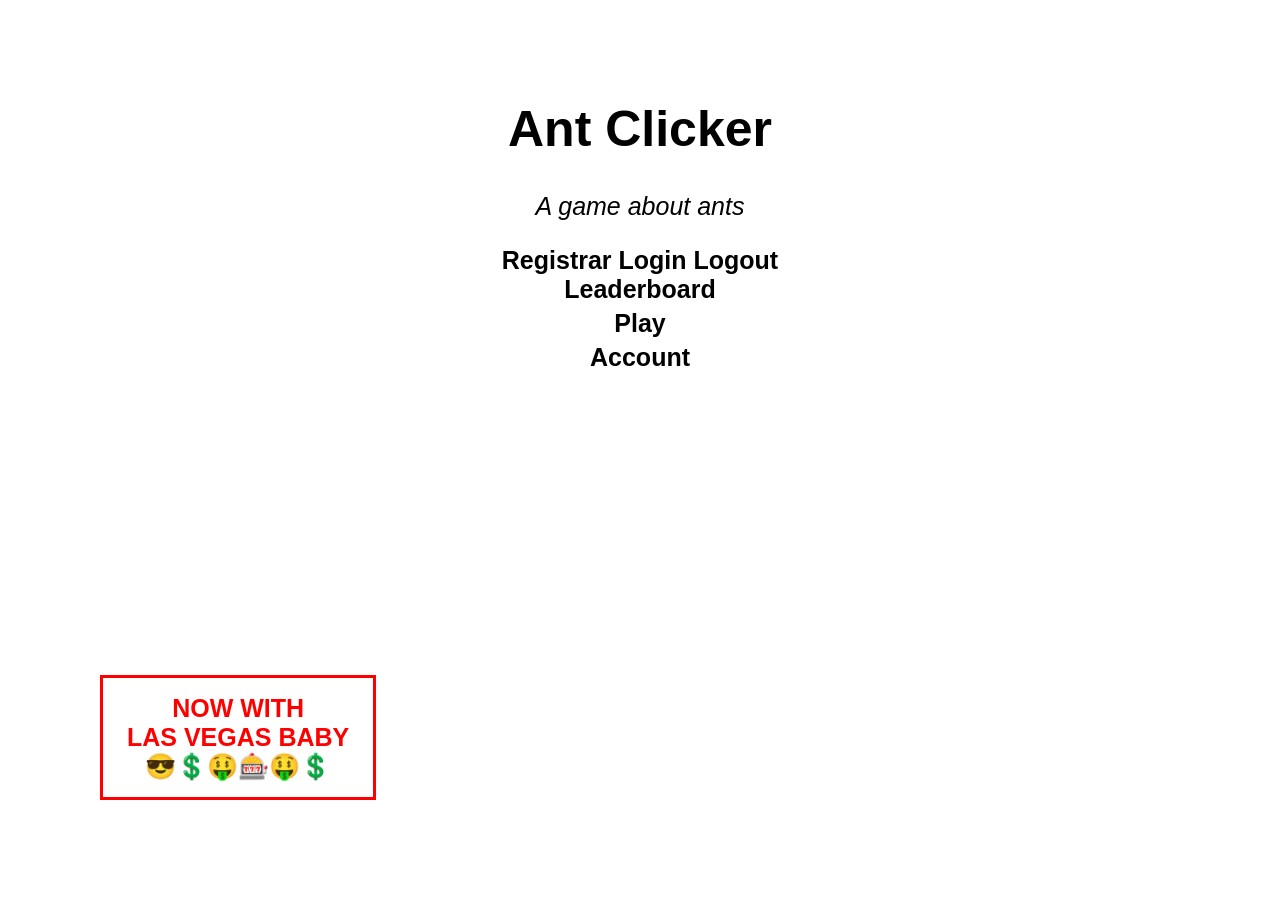
<file: index.html>
<!DOCTYPE html>
<html lang="en-US">
    <head>
        <meta charset="UTF-8">
        <title>Ant Clicker</title>
        <link rel="stylesheet" href="style.css">
    </head>
    <body class="sec_center">
        <h1>Ant Clicker</h1>
        <p><i>A game about ants</i></p>
        <div>
            <a href="cadastro/" id="registerButton">Registrar</a>
            <a href="login/" id="loginButton">Login</a>
            <a href="logout/" id="logoutButton">Logout</a>
        </div>
        <div style="display: flex; flex-direction: column; align-items: center; gap: 5px;">
            <a href="leaderboard/" id="LeaderboardButton">Leaderboard</a>
            <a href="jogo/" id="playButton">Play</a>
            <a href="account/" id="accountButton">Account</a>
        </div> 
         <div class="las_vegas_banner">
            <span>NOW WITH <br>
                LAS VEGAS BABY<br>
                 😎💲🤑🎰🤑💲</span>
        </div>
    </body>
</html>
</file>
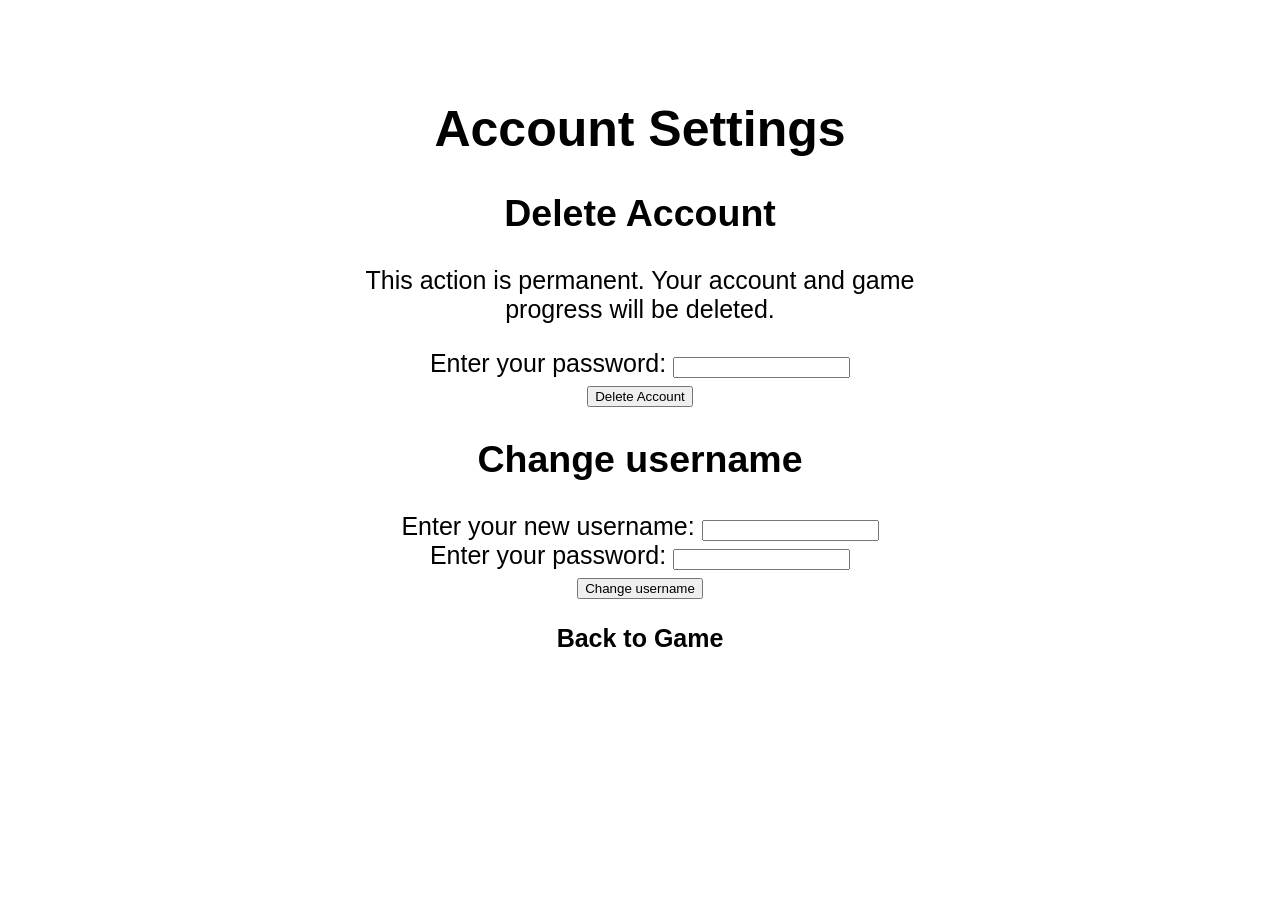
<file: account/index.html>
<!DOCTYPE html>
<html lang="en-US">
    <head>
        <meta charset="UTF-8">
        <title>Ant Clicker - Account</title>
        <link rel="stylesheet" href="style.css">
        <script src="../js/auth/delete_account.js" defer></script>
        <script src="../js/auth/change_username.js" defer></script>
    </head>
    <body class="sec_center">
        <h1>Account Settings</h1>

        <section>
            <h2>Delete Account</h2>

            <p>
                This action is permanent. Your account and game progress
                will be deleted.
            </p>

            <form id="delete_account_form">
                <label for="password">Enter your password:</label>

                <input
                    type="password"
                    id="password"
                    name="password"
                    required
                >
                <br>
                <button type="submit">
                    Delete Account
                </button>
            </form>

            <p id="delete_message"></p>
        </section>

        <section>
            <h2>Change username</h2>

            <form id="change_username_form">

                <laber for="username"> Enter your new username:</laber>

                <input
                    type="text"
                    id="username"
                    name="username"
                    required
                >
                <br>

                <label for="password_u">Enter your password:</label>

                <input
                    type="password"
                    id="password_u"
                    name="password_u"
                    required
                >
                <br>

                <button type="submit">
                    Change username
                </button>
            </form>

            <p id="change_message"></p>

        </section>

        <a href="../jogo/">Back to Game</a>
    </body>
</html>
</file>
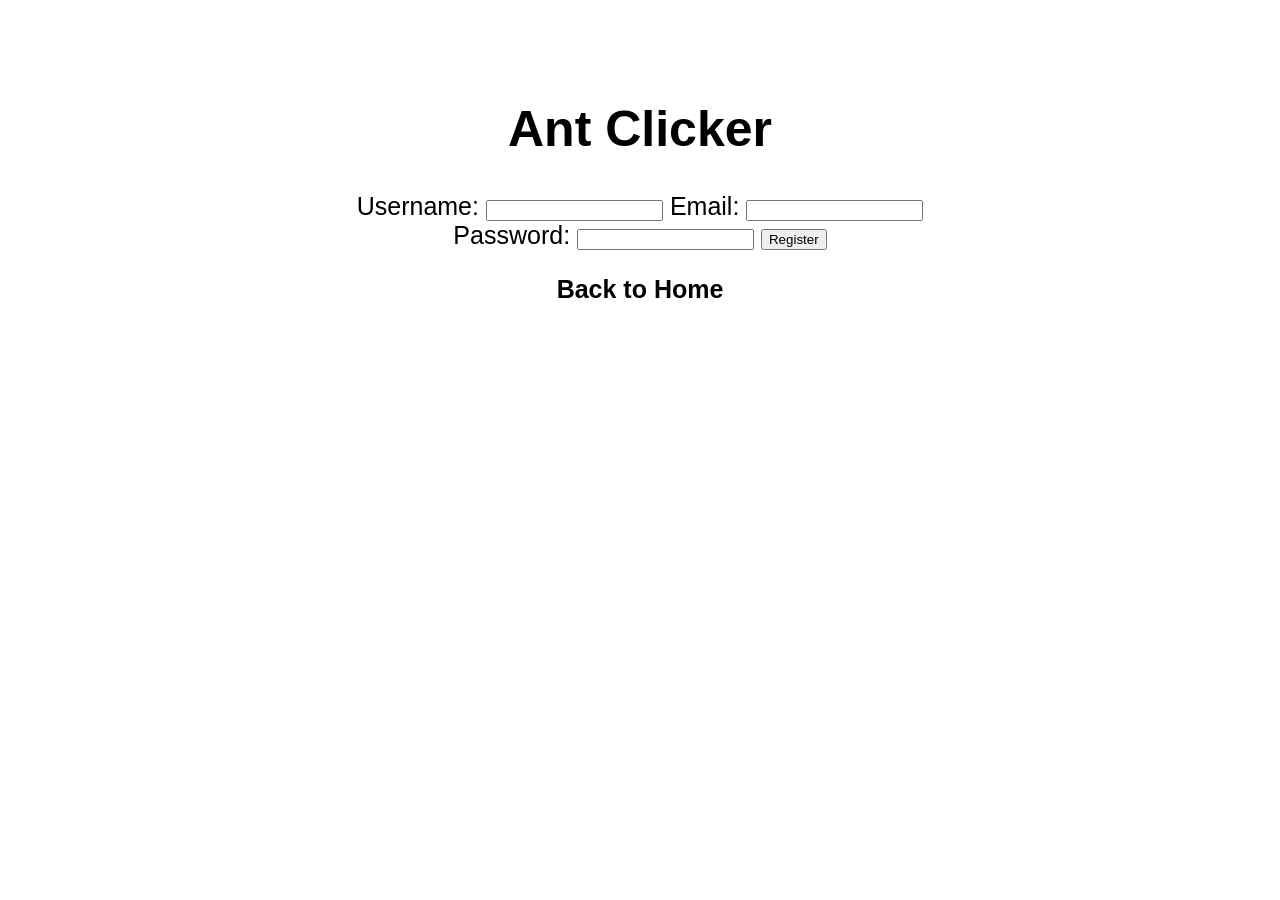
<file: cadastro/index.html>
<!DOCTYPE html>
<html lang="en-US">
    <head>
        <meta charset="UTF-8">
        <title>Ant Clicker - Register</title>
        <link rel="stylesheet" href="style.css">
        <script src="../js/auth/register.js" defer></script>
    </head>
    <body class="sec_center">
        <h1>Ant Clicker</h1>

        <form id="register_form">
            <label for="username">Username:</label>
            <input
                type="text"
                id="username"
                name="username"
                minlength="3"
                maxlength="30"
                required
            >

            <label for="email">Email:</label>
            <input
                type="email"
                id="email"
                name="email"
                maxlength="255"
                required
            >

            <label for="password">Password:</label>
            <input
                type="password"
                id="password"
                name="password"
                minlength="8"
                required
            >

            <button type="submit">Register</button>
        </form>

        <p id="register_message"></p>

        <a href="../index.html">Back to Home</a>
    </body>
</html>
</file>
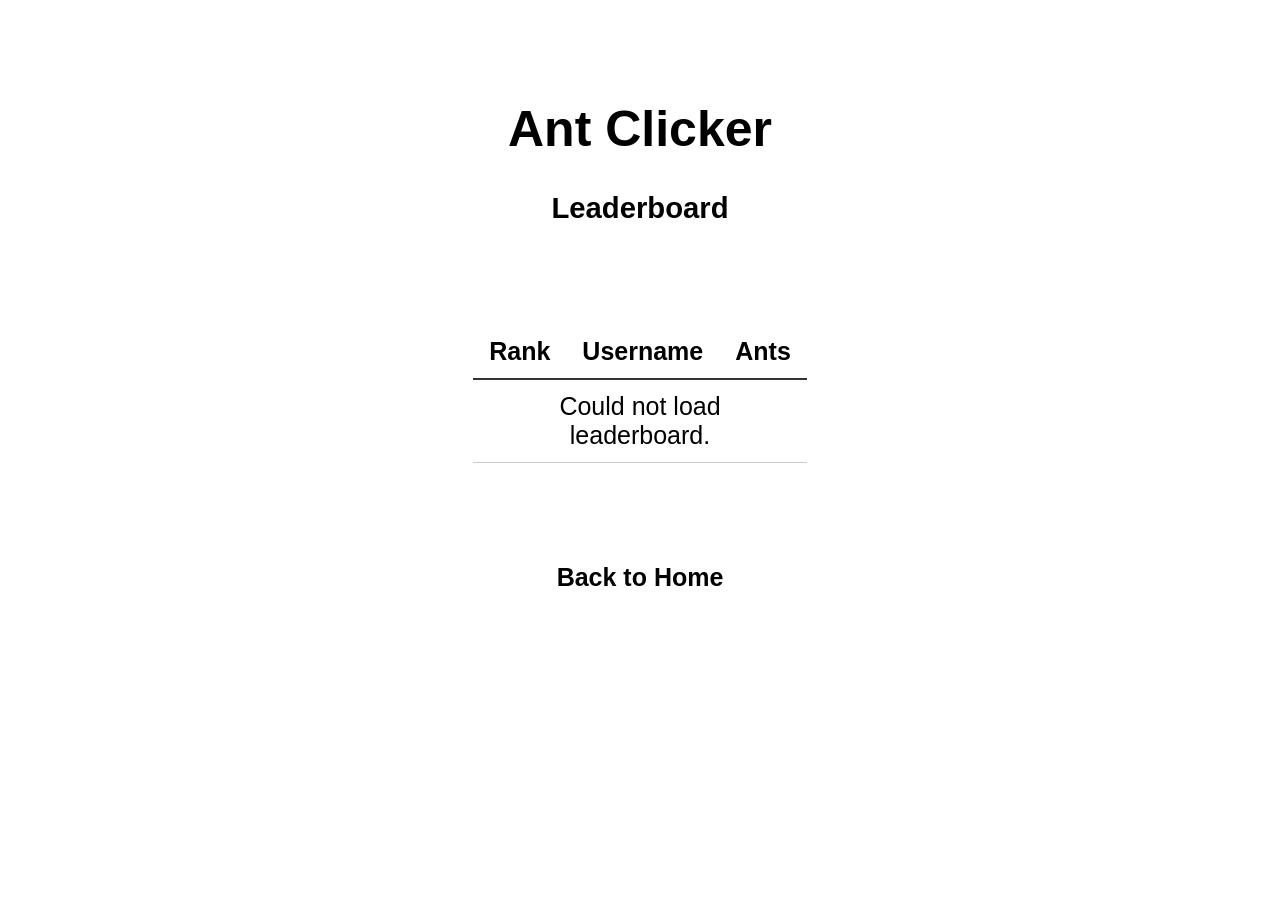
<file: leaderboard/index.html>
<!DOCTYPE html>
<html lang="en-US">
<head>
    <meta charset="UTF-8">
    <meta name="viewport" content="width=device-width, initial-scale=1.0">

    <title>Leaderboard - Ant Clicker</title>

    <link rel="stylesheet" href="style.css">

    <script src="../js/game_logic/leaderboard/leaderboard.js" defer></script>
</head>

<body class="sec_center">
    <h1>Ant Clicker</h1>
    <h3>Leaderboard</h3>
    <table class="sec_center">
        <thead>
            <tr>
                <th>Rank</th>
                <th>Username</th>
                <th>Ants</th>
            </tr>
        </thead>

        <tbody id="leaderboardBody">
            <tr>
                <td colspan="3">Loading leaderboard...</td>
            </tr>
        </tbody>
    </table>

    <a href="../index.html">Back to Home</a>

</body>
</html>
</file>
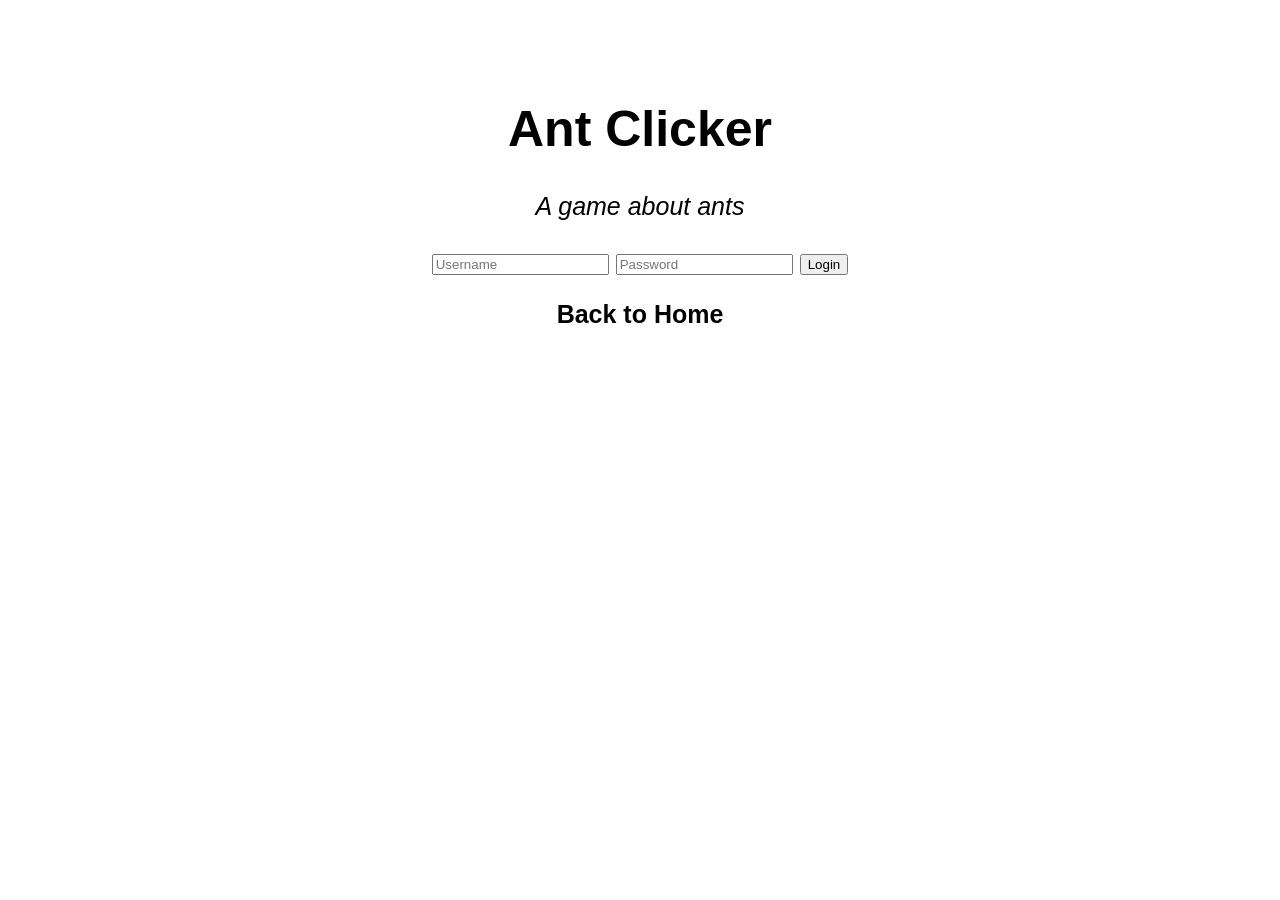
<file: login/index.html>
<!DOCTYPE html>
<html lang="en-US">
    <head>
        <meta charset="UTF-8">
        <title>Ant Clicker</title>
        <link rel="stylesheet" href="style.css">
        <script src="../js/auth/login.js" defer></script>
    </head>
    <body class="sec_center">
        <h1>Ant Clicker</h1>
        <p><i>A game about ants</i></p>

        <div>
            <input
                type="text"
                id="username"
                placeholder="Username"
                required
            >

            <input
                type="password"
                id="password"
                placeholder="Password"
                required
            >

            <button id="login_button">Login</button>
        </div>

        <p id="login_message"></p>

        <a href="../index.html">Back to Home</a>
    </body>
</html>
</file>
<file: style.css>
*{
    font-family: 'Poppins', sans-serif;
}

.sec_center{
    font-size: 25px;
    width: 50%;
    margin: 0 auto;
    margin-top: 100px;
    margin-bottom: 100px;
    text-align: center;
}

/* links */

a {
    font-weight: bold;
    text-decoration: none;
    color: black
}*{
    font-family: 'Poppins', sans-serif;
}

.sec_center{
    font-size: 25px;
    width: 50%;
    margin: 0 auto;
    margin-top: 100px;
    margin-bottom: 100px;
    text-align: center;
}

/* links */

a {
    font-weight: bold;
    text-decoration: none;
    color: black
}

/*laS VEGAS BANNER*/

.las_vegas_banner {
    position: fixed;
    bottom: 100px;
    left: 100px;
    max-width: calc(100vw - 32px);

    padding: 16px 24px;

    background: white;
    border: 3px solid red;

    color: red;
    font-weight: bold;
    text-align: center;
}

.las_vegas_banner span {
    display: inline-block;
    animation: banner_pulse 1s ease-in-out infinite;
}

@keyframes banner_pulse {
    0%, 100% { transform: scale(1); }
    50%      { transform: scale(1.05); }
}
</file>
<file: account/style.css>
*{
    font-family: 'Poppins', sans-serif;
}

.sec_center{
    font-size: 25px;
    width: 50%;
    margin: 0 auto;
    margin-top: 100px;
    margin-bottom: 100px;
    text-align: center;
}

a{
    font-weight: bold;
    text-decoration: none;
    color: black;
}
</file>
<file: cadastro/style.css>
*{
    font-family: 'Poppins', sans-serif;
}

.sec_center{
    font-size: 25px;
    width: 50%;
    margin: 0 auto;
    margin-top: 100px;
    margin-bottom: 100px;
    text-align: center;
}

a {
    font-weight: bold;
    text-decoration: none;
    color: black;
}
</file>
<file: leaderboard/style.css>
*{
    font-family: 'Poppins', sans-serif;
}

.sec_center{
    font-size: 25px;
    width: 50%;
    margin: 0 auto;
    margin-top: 100px;
    margin-bottom: 100px;
    text-align: center;
}

/*for link*/
a,
a:link,
a:visited,
a:hover,
a:active,
a:focus {
    font-weight: bold;
    text-decoration: none;
    color:black;
}

/*for the table*/
table {
    width: 100%;
    margin: 30px auto;
    border-collapse: collapse;
    font-size: 22px;
}

th,
td {
    padding: 12px 16px;
    border-bottom: 1px solid #ccc;
}

thead th {
    border-bottom: 2px solid #333;
}

/*for the first, second and third place*/
tbody tr:nth-child(1) td:not([colspan]) {
    background-color: #ffd700;
    font-weight: bold;
}

tbody tr:nth-child(2) td:not([colspan]) {
    background-color: #c0c0c0;
    font-weight: bold;
}

tbody tr:nth-child(3) td:not([colspan]) {
    background-color: #cd7f32;
    font-weight: bold;
}
</file>
<file: login/style.css>
*{
    font-family: 'Poppins', sans-serif;
}

.sec_center{
    font-size: 25px;
    width: 50%;
    margin: 0 auto;
    margin-top: 100px;
    margin-bottom: 100px;
    text-align: center;
}

a{
    font-weight: bold;
    text-decoration: none;
    color: black;
}
</file>
